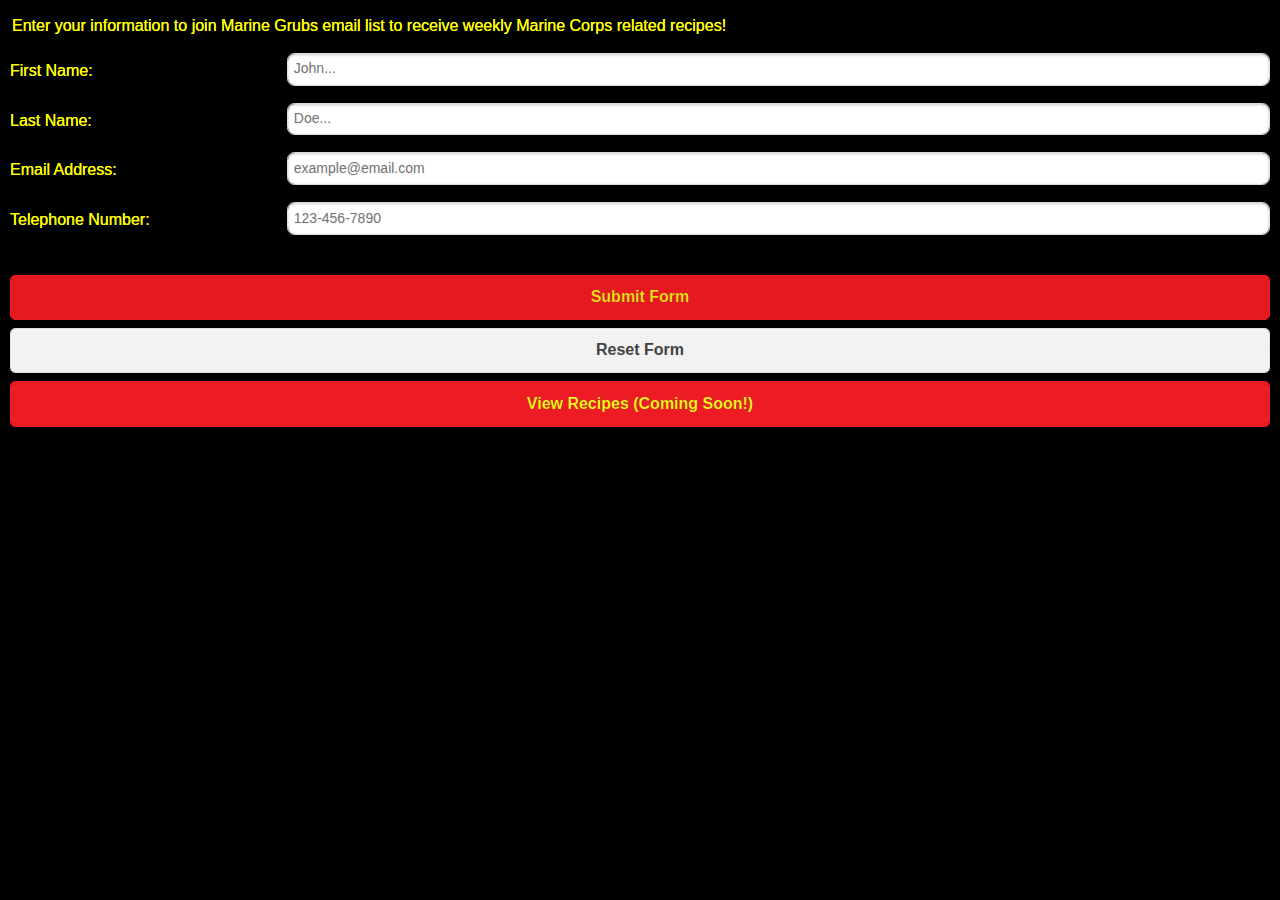
<file: Week4/MarineGrub/app/src/main/assets/index.html>
<!-- Kevin O'Toole -->
<!-- MDF3 Term 1407 -->
<!-- Week 4 Project -->
<!-- Project: Marine Grub -->
<!-- File: index.html -->
<!-- Purpose:  -->

<html>
<!-- Document Head inclues what charactores the site will use, short description, key words for search engines
information on how mobile devices will use the site, and page title-->
<head>
    <!--Character Set Meta -->
    <meta charset="utf-8" />

    <!-- Page Title -->
    <title>Marine Grub</title>

    <!-- Imported CSS Styles -->
    <link href="jquery.mobile-1.4.3.min.css" rel="stylesheet" type="text/css" />
    <link href="index.css" rel="stylesheet" type="text/css" />
    <link href="marinegrub.min.css" rel="stylesheet" type="text/css" />

    <!-- JS is normally at the end of the body, except for Modenizer which enables HTML elements and feature detects -->
    <script src="modernizr.custom.js"></script>
</head>
<body>
<!-- Collection Form -->
<div data-role="page" id="home">
    <div id="errors">
        <ul id="error"></ul>
    </div>
    <form role="form" id="collectionForm" method="get" action="">
        <fieldset id="collectionContent">
            <legend id="formLegend">Enter your information to join Marine Grubs email list to receive weekly Marine Corps related recipes!</legend>
            <!-- First name input field -->
            <div data-role="fieldcontain">
                <label for="fname" id="fnameLabel">First Name:</label>
                <input type="text" data-clear-btn="true" name="fname" id="fname" placeholder="John..." data-mini="true"/>
            </div>
            <!-- Last name input field -->
            <div data-role="fieldcontain">
                <label for="lname" id="lnameLabel" >Last Name:</label>
                <input type="text" data-clear-btn="true" name="lname" id="lname" placeholder="Doe..." data-mini="true"/>
            </div>
            <!-- Email address input field -->
            <div data-role="fieldcontain">
                <label for="email" id="emailLabel" >Email Address:</label>
                <input type="email" data-clear-btn="true" name="email" id="email" placeholder="example@email.com" data-mini="true" />
            </div>
            <!-- Telephone number input field -->
            <div data-role="fieldcontain">
                <label for="phone" id="phoneLabel" >Telephone Number:</label>
                <input type="tel" data-clear-btn="true" name="phone" id="phone" placeholder="123-456-7890" data-mini="true"/>
            </div>
        </fieldset>

        <!-- Submit Button -->
        <div data-role="fieldcontain">
            <input type="submit" value="Submit Form" id="submit" data-mini="true"/>
            <input type="reset" value="Reset Form" id="reset" data-theme="b" data-mini="true"/>
            <input type="button" value="View Recipes (Coming Soon!)" id="view" data-mini="true"/>
        </div>
    </form>
</div>
<!-- JS -->
<script src="jquery-1.11.1.min.js"></script>
<script src="jquery.mobile-1.4.3.min.js"></script>
<script src="jquery.validate.min.js"></script>
<script src="main.js" type="text/javascript"></script>
</body>

</html>
</file>
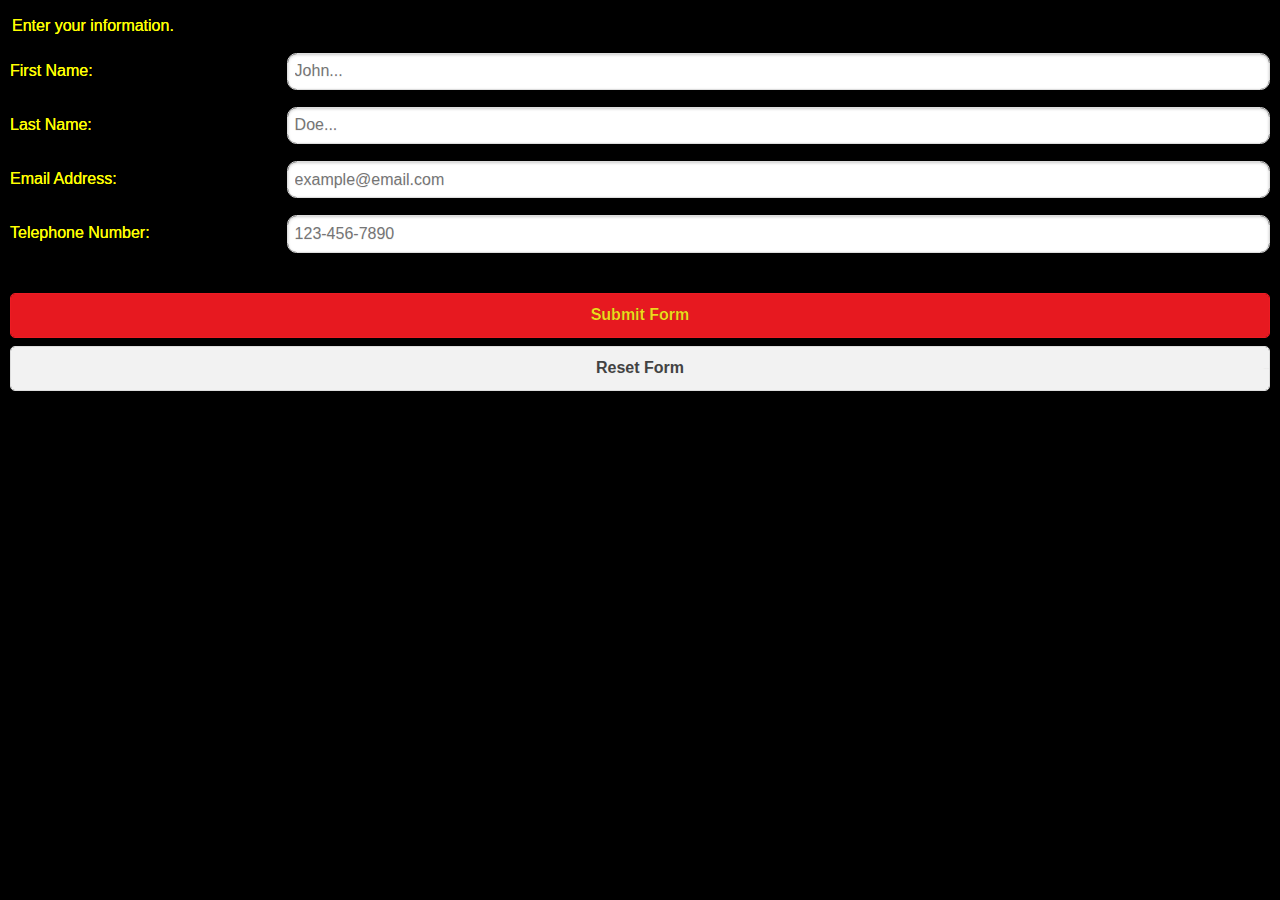
<file: Week4/MarineGrub/app/src/main/res/asset/index.html>
<!-- Kevin O'Toole -->
<!-- MDF3 Term 1407 -->
<!-- Week 4 Project -->
<!-- Project: Marine Grub -->
<!-- File: index.html -->
<!-- Purpose:  -->

<html>
<!-- Document Head inclues what charactores the site will use, short description, key words for search engines
information on how mobile devices will use the site, and page title-->
<head>
    <!--Character Set Meta -->
    <meta charset="utf-8" />

    <!-- Page Title -->
    <title>Marine Grub</title>

    <!-- Imported CSS Styles -->
    <link href="jquery.mobile-1.4.3.min.css" rel="stylesheet" type="text/css" />
    <link href="index.css" rel="stylesheet" type="text/css" />
    <link href="marinegrub.min.css" rel="stylesheet" type="text/css" />

    <!-- JS is normally at the end of the body, except for Modenizer which enables HTML elements and feature detects -->
    <script src="modernizr.custom.js"></script>
</head>
<body>
<!-- Collection Form -->
<div data-role="page" id="home">
    <div id="errors">
        <ul id="error"></ul>
    </div>
    <form role="form" id="collectionForm" method="get" action="">
        <fieldset id="collectionContent">
            <legend id="formLegend">Enter your information.</legend>
            <!-- First name input field -->
            <div data-role="fieldcontain">
                <label for="fname" id="fnameLabel">First Name:</label>
                <input type="text" data-clear-btn="true" name="fname" id="fname" placeholder="John..." />
            </div>
            <!-- Last name input field -->
            <div data-role="fieldcontain">
                <label for="lname" id="lnameLabel" >Last Name:</label>
                <input type="text" data-clear-btn="true" name="lname" id="lname" placeholder="Doe..." />
            </div>
            <!-- Email address input field -->
            <div data-role="fieldcontain">
                <label for="email" id="emailLabel" >Email Address:</label>
                <input type="email" data-clear-btn="true" name="email" id="email" placeholder="example@email.com" />
            </div>
            <!-- Telephone number input field -->
            <div data-role="fieldcontain">
                <label for="phone" id="phoneLabel" >Telephone Number:</label>
                <input type="tel" data-clear-btn="true" name="phone" id="phone" placeholder="123-456-7890" />
            </div>
        </fieldset>

        <!-- Submit Button -->
        <div data-role="fieldcontain">
            <input type="submit" value="Submit Form" id="submit"/>
            <input type="reset" value="Reset Form" id="reset" data-theme="b" />
        </div>
    </form>
</div>
<!-- JS -->
<script src="jquery-1.11.1.min.js"></script>
<script src="jquery.mobile-1.4.3.min.js"></script>
<script src="jquery.validate.min.js"></script>
<script src="main.js" type="text/javascript"></script>
</body>

</html>
</file>
<file: Week4/MarineGrub/app/src/main/assets/index.css>
/*
	Kevin O'Toole
	MDF3 Term 1407
	Week 4 Project
	Project: Marine Grub
	File: index.css
*/

#home{
	background-color: #000000;
}

#collectionForm{
	padding-left: 10px;
	padding-right: 10px;
}

#fnameLabel, #lnameLabel, #emailLabel, #phoneLabel, #formLegend {
	color: #FFFF00;
}

#submit {
	text-align: left;
	margin-right: 20px;
	color: #FFFF00;
	background: #BA0000;
}

#reset {
	text-align: right;
	color: #000000;
	background: #CCCCCC;
}

ul#error {
	text-shadow: none;
	color: #BA0000;
}

div#errors {
	color: #BA0000;
}
</file>
<file: Week4/MarineGrub/app/src/main/res/asset/index.css>
/*
	Kevin O'Toole
	MDF3 Term 1407
	Week 4 Project
	Project: Marine Grub
	File: index.css
*/

#home{
	background-color: #000000;
}

#collectionForm{
	padding-left: 10px;
	padding-right: 10px;
}

#fnameLabel, #lnameLabel, #emailLabel, #phoneLabel, #formLegend {
	color: #FFFF00;
}

#submit {
	text-align: left;
	margin-right: 20px;
	color: #FFFF00;
	background: #BA0000;
}

#reset {
	text-align: right;
	color: #000000;
	background: #CCCCCC;
}

ul#error {
	text-shadow: none;
}
</file>
<file: Week4/MarineGrub/app/src/main/assets/marinegrub.min.css>
/*!
* jQuery Mobile 1.4.3
* Git HEAD hash: b9c6473e3d90af26570e6f14e5a0307897ab385c <> Date: Tue Jul 1 2014 15:37:36 UTC
* http://jquerymobile.com
*
* Copyright 2010, 2014 jQuery Foundation, Inc. and othercontributors
* Released under the MIT license.
* http://jquery.org/license
*
*/


/* Globals */
/* Font
-----------------------------------------------------------------------------------------------------------*/
html {
	font-size: 100%;
}
body,
input,
select,
textarea,
button,
.ui-btn {
	font-size: 1em;
	line-height: 1.3;
	 font-family: sans-serif /*{global-font-family}*/;
}
legend,
.ui-input-text input,
.ui-input-search input {
	color: inherit;
	text-shadow: inherit;
}
/* Form labels (overrides font-weight bold in bars, and mini font-size) */
.ui-mobile label,
div.ui-controlgroup-label {
	font-weight: normal;
	font-size: 16px;
}
/* Separators
-----------------------------------------------------------------------------------------------------------*/
/* Field contain separator (< 28em) */
.ui-field-contain {
	border-bottom-color: #828282;
	border-bottom-color: rgba(0,0,0,.15);
	border-bottom-width: 1px;
	border-bottom-style: solid;
}
/* Table opt-in classes: strokes between each row, and alternating row stripes */
/* Classes table-stroke and table-stripe are deprecated in 1.4. */
.table-stroke thead th,
.table-stripe thead th,
.table-stripe tbody tr:last-child {
	border-bottom: 1px solid #d6d6d6; /* non-RGBA fallback */
	border-bottom: 1px solid rgba(0,0,0,.1);
}
.table-stroke tbody th,
.table-stroke tbody td {
	border-bottom: 1px solid #e6e6e6; /* non-RGBA fallback  */
	border-bottom: 1px solid rgba(0,0,0,.05);
}
.table-stripe.table-stroke tbody tr:last-child th,
.table-stripe.table-stroke tbody tr:last-child td {
	border-bottom: 0;
}
.table-stripe tbody tr:nth-child(odd) td,
.table-stripe tbody tr:nth-child(odd) th {
	background-color: #eeeeee; /* non-RGBA fallback  */
	background-color: rgba(0,0,0,.04);
}
/* Buttons
-----------------------------------------------------------------------------------------------------------*/
.ui-btn,
label.ui-btn {
	font-weight: bold;
	border-width: 1px;
	border-style: solid;
}
.ui-btn {
	text-decoration: none !important;
}
.ui-btn-active {
	cursor: pointer;
}
/* Corner rounding
-----------------------------------------------------------------------------------------------------------*/
/* Class ui-btn-corner-all deprecated in 1.4 */
.ui-corner-all {
	-webkit-border-radius: .6em /*{global-radii-blocks}*/;
	border-radius: .6em /*{global-radii-blocks}*/;
}
/* Buttons */
.ui-btn-corner-all,
.ui-btn.ui-corner-all,
/* Slider track */
.ui-slider-track.ui-corner-all,
/* Flipswitch */
.ui-flipswitch.ui-corner-all,
/* Count bubble */
.ui-li-count {
	-webkit-border-radius: .3125em /*{global-radii-buttons}*/;
	border-radius: .3125em /*{global-radii-buttons}*/;
}
/* Icon-only buttons */
.ui-btn-icon-notext.ui-btn-corner-all,
.ui-btn-icon-notext.ui-corner-all {
	-webkit-border-radius: 1em;
	border-radius: 1em;
}
/* Radius clip workaround for cleaning up corner trapping */
.ui-btn-corner-all,
.ui-corner-all {
	-webkit-background-clip: padding;
	background-clip: padding-box;
}
/* Popup arrow */
.ui-popup.ui-corner-all > .ui-popup-arrow-guide {
	left: .6em /*{global-radii-blocks}*/;
	right: .6em /*{global-radii-blocks}*/;
	top: .6em /*{global-radii-blocks}*/;
	bottom: .6em /*{global-radii-blocks}*/;
}
/* Shadow
-----------------------------------------------------------------------------------------------------------*/
.ui-shadow {
	-webkit-box-shadow: 0 1px 3px /*{global-box-shadow-size}*/ rgba(0,0,0,.2) /*{global-box-shadow-color}*/;
	-moz-box-shadow: 0 1px 3px /*{global-box-shadow-size}*/ rgba(0,0,0,.2) /*{global-box-shadow-color}*/;
	box-shadow: 0 1px 3px /*{global-box-shadow-size}*/ rgba(0,0,0,.2) /*{global-box-shadow-color}*/;
}
.ui-shadow-inset {
	-webkit-box-shadow: inset 0 1px 3px /*{global-box-shadow-size}*/ rgba(0,0,0,.2) /*{global-box-shadow-color}*/;
	-moz-box-shadow: inset 0 1px 3px /*{global-box-shadow-size}*/ rgba(0,0,0,.2) /*{global-box-shadow-color}*/;
	box-shadow: inset 0 1px 3px /*{global-box-shadow-size}*/ rgba(0,0,0,.2) /*{global-box-shadow-color}*/;
}
.ui-overlay-shadow {
	-webkit-box-shadow: 0 0 12px 		rgba(0,0,0,.6);
	-moz-box-shadow: 0 0 12px 			rgba(0,0,0,.6);
	box-shadow: 0 0 12px 				rgba(0,0,0,.6);
}
/* Icons
-----------------------------------------------------------------------------------------------------------*/
.ui-btn-icon-left:after,
.ui-btn-icon-right:after,
.ui-btn-icon-top:after,
.ui-btn-icon-bottom:after,
.ui-btn-icon-notext:after {
	background-color: #666666 /*{global-icon-color}*/;
	background-color: rgba(0,0,0,.15) /*{global-icon-disc}*/;
	background-position: center center;
	background-repeat: no-repeat;
	-webkit-border-radius: 1em;
	border-radius: 1em;
}
/* Alt icons */
.ui-alt-icon.ui-btn:after,
.ui-alt-icon .ui-btn:after,
html .ui-alt-icon.ui-checkbox-off:after,
html .ui-alt-icon.ui-radio-off:after,
html .ui-alt-icon .ui-checkbox-off:after,
html .ui-alt-icon .ui-radio-off:after {
	background-color: #666666 /*{global-icon-color}*/;
	background-color: rgba(0,0,0,.15) /*{global-icon-disc}*/;
}
/* No disc */
.ui-nodisc-icon.ui-btn:after,
.ui-nodisc-icon .ui-btn:after {
	background-color: transparent;
}
/* Icon shadow */
.ui-shadow-icon.ui-btn:after,
.ui-shadow-icon .ui-btn:after {
	-webkit-box-shadow: 0 1px 0 rgba(255,255,255,.3) /*{global-icon-shadow}*/;
	-moz-box-shadow: 0 1px 0 rgba(255,255,255,.3) /*{global-icon-shadow}*/;
	box-shadow: 0 1px 0 rgba(255,255,255,.3) /*{global-icon-shadow}*/;
}
/* Checkbox and radio */
.ui-btn.ui-checkbox-off:after,
.ui-btn.ui-checkbox-on:after,
.ui-btn.ui-radio-off:after,
.ui-btn.ui-radio-on:after {
	display: block;
	width: 18px;
	height: 18px;
	margin: -9px 2px 0 2px;
}
.ui-checkbox-off:after,
.ui-btn.ui-radio-off:after {
	filter: Alpha(Opacity=30);
	opacity: .3;
}
.ui-btn.ui-checkbox-off:after,
.ui-btn.ui-checkbox-on:after {
	-webkit-border-radius: .1875em;
	border-radius: .1875em;
}
.ui-btn.ui-checkbox-off:after {
	background-color: #666;
	background-color: rgba(0,0,0,.3);
}
.ui-radio .ui-btn.ui-radio-on:after {
	background-image: none;
	background-color: #fff;
	width: 8px;
	height: 8px;
	border-width: 5px;
	border-style: solid; 
}
.ui-alt-icon.ui-btn.ui-radio-on:after,
.ui-alt-icon .ui-btn.ui-radio-on:after {
	background-color: #000;
}
/* Loader */
.ui-icon-loading {
	background: url("images/ajax-loader.gif");
	background-size: 2.875em 2.875em;
}.ui-bar-a,.ui-page-theme-a .ui-bar-inherit,html .ui-bar-a .ui-bar-inherit,html .ui-body-a .ui-bar-inherit,html body .ui-group-theme-a .ui-bar-inherit{background-color:#ed1c24 ;border-color:#dddddd ;color:#fcee21 ;text-shadow:       ;font-weight:bold;}.ui-bar-a{border-width:1px;border-style:solid;}.ui-overlay-a,.ui-page-theme-a,.ui-page-theme-a .ui-panel-wrapper{background-color:#000000 ;border-color:#bbbbbb ;color:#fcee21 ;text-shadow:0  0  0   ;}.ui-body-a,.ui-page-theme-a .ui-body-inherit,html .ui-bar-a .ui-body-inherit,html .ui-body-a .ui-body-inherit,html body .ui-group-theme-a .ui-body-inherit,html .ui-panel-page-container-a{background-color:#ffffff ;border-color:#dddddd ;color:#333333 ;text-shadow:0  1px  0  #f3f3f3 ;}.ui-body-a{border-width:1px;border-style:solid;}.ui-page-theme-a a,html .ui-bar-a a,html .ui-body-a a,html body .ui-group-theme-a a{color:#3388cc ;font-weight:bold;}.ui-page-theme-a a:visited,html .ui-bar-a a:visited,html .ui-body-a a:visited,html body .ui-group-theme-a a:visited{   color:#3388cc ;}.ui-page-theme-a a:hover,html .ui-bar-a a:hover,html .ui-body-a a:hover,html body .ui-group-theme-a a:hover{color:#005599 ;}.ui-page-theme-a a:active,html .ui-bar-a a:active,html .ui-body-a a:active,html body .ui-group-theme-a a:active{color:#005599 ;}.ui-page-theme-a .ui-btn,html .ui-bar-a .ui-btn,html .ui-body-a .ui-btn,html body .ui-group-theme-a .ui-btn,html head + body .ui-btn.ui-btn-a,.ui-page-theme-a .ui-btn:visited,html .ui-bar-a .ui-btn:visited,html .ui-body-a .ui-btn:visited,html body .ui-group-theme-a .ui-btn:visited,html head + body .ui-btn.ui-btn-a:visited{background-color:#ed1c24 ;border-color:#ed1c24 ;color:#fcee21 ;text-shadow:0  0  0  #000000 ;}.ui-page-theme-a .ui-btn:hover,html .ui-bar-a .ui-btn:hover,html .ui-body-a .ui-btn:hover,html body .ui-group-theme-a .ui-btn:hover,html head + body .ui-btn.ui-btn-a:hover{background-color:#c1272d ;border-color:#c1272d ;color:#ffcc33 ;text-shadow:0  0  0  #000000 ;}.ui-page-theme-a .ui-btn:active,html .ui-bar-a .ui-btn:active,html .ui-body-a .ui-btn:active,html body .ui-group-theme-a .ui-btn:active,html head + body .ui-btn.ui-btn-a:active{background-color:#c1272d ;border-color:#c1272d ;color:#ffcc33 ;text-shadow:0  0  0  #000000 ;}.ui-page-theme-a .ui-btn.ui-btn-active,html .ui-bar-a .ui-btn.ui-btn-active,html .ui-body-a .ui-btn.ui-btn-active,html body .ui-group-theme-a .ui-btn.ui-btn-active,html head + body .ui-btn.ui-btn-a.ui-btn-active,.ui-page-theme-a .ui-checkbox-on:after,html .ui-bar-a .ui-checkbox-on:after,html .ui-body-a .ui-checkbox-on:after,html body .ui-group-theme-a .ui-checkbox-on:after,.ui-btn.ui-checkbox-on.ui-btn-a:after,.ui-page-theme-a .ui-flipswitch-active,html .ui-bar-a .ui-flipswitch-active,html .ui-body-a .ui-flipswitch-active,html body .ui-group-theme-a .ui-flipswitch-active,html body .ui-flipswitch.ui-bar-a.ui-flipswitch-active,.ui-page-theme-a .ui-slider-track .ui-btn-active,html .ui-bar-a .ui-slider-track .ui-btn-active,html .ui-body-a .ui-slider-track .ui-btn-active,html body .ui-group-theme-a .ui-slider-track .ui-btn-active,html body div.ui-slider-track.ui-body-a .ui-btn-active{background-color:#ffcc33 ;border-color:#ffcc33 ;color:#ed1c24 ;text-shadow:0  0  0  #000 ;}.ui-page-theme-a .ui-radio-on:after,html .ui-bar-a .ui-radio-on:after,html .ui-body-a .ui-radio-on:after,html body .ui-group-theme-a .ui-radio-on:after,.ui-btn.ui-radio-on.ui-btn-a:after{border-color:#ffcc33 ;}.ui-page-theme-a .ui-btn:focus,html .ui-bar-a .ui-btn:focus,html .ui-body-a .ui-btn:focus,html body .ui-group-theme-a .ui-btn:focus,html head + body .ui-btn.ui-btn-a:focus,.ui-page-theme-a .ui-focus,html .ui-bar-a .ui-focus,html .ui-body-a .ui-focus,html body .ui-group-theme-a .ui-focus,html head + body .ui-btn-a.ui-focus,html head + body .ui-body-a.ui-focus{-webkit-box-shadow:0 0 12px #ffcc33 ;-moz-box-shadow:0 0 12px #ffcc33 ;box-shadow:0 0 12px #ffcc33 ;}.ui-bar-b,.ui-page-theme-b .ui-bar-inherit,html .ui-bar-b .ui-bar-inherit,html .ui-body-b .ui-bar-inherit,html body .ui-group-theme-b .ui-bar-inherit{background-color:#e9e9e9 ;border-color:#dddddd ;color:#333333 ;text-shadow:0  1px  0  #eeeeee ;font-weight:bold;}.ui-bar-b{border-width:1px;border-style:solid;}.ui-overlay-b,.ui-page-theme-b,.ui-page-theme-b .ui-panel-wrapper{background-color:#f9f9f9 ;border-color:#bbbbbb ;color:#333333 ;text-shadow:0  1px  0  #f3f3f3 ;}.ui-body-b,.ui-page-theme-b .ui-body-inherit,html .ui-bar-b .ui-body-inherit,html .ui-body-b .ui-body-inherit,html body .ui-group-theme-b .ui-body-inherit,html .ui-panel-page-container-b{background-color:#ffffff ;border-color:#dddddd ;color:#333333 ;text-shadow:0  1px  0  #f3f3f3 ;}.ui-body-b{border-width:1px;border-style:solid;}.ui-page-theme-b a,html .ui-bar-b a,html .ui-body-b a,html body .ui-group-theme-b a{color:#3388cc ;font-weight:bold;}.ui-page-theme-b a:visited,html .ui-bar-b a:visited,html .ui-body-b a:visited,html body .ui-group-theme-b a:visited{   color:#3388cc ;}.ui-page-theme-b a:hover,html .ui-bar-b a:hover,html .ui-body-b a:hover,html body .ui-group-theme-b a:hover{color:#005599 ;}.ui-page-theme-b a:active,html .ui-bar-b a:active,html .ui-body-b a:active,html body .ui-group-theme-b a:active{color:#005599 ;}.ui-page-theme-b .ui-btn,html .ui-bar-b .ui-btn,html .ui-body-b .ui-btn,html body .ui-group-theme-b .ui-btn,html head + body .ui-btn.ui-btn-b,.ui-page-theme-b .ui-btn:visited,html .ui-bar-b .ui-btn:visited,html .ui-body-b .ui-btn:visited,html body .ui-group-theme-b .ui-btn:visited,html head + body .ui-btn.ui-btn-b:visited{background-color:#f6f6f6 ;border-color:#dddddd ;color:#333333 ;text-shadow:0  1px  0  #f3f3f3 ;}.ui-page-theme-b .ui-btn:hover,html .ui-bar-b .ui-btn:hover,html .ui-body-b .ui-btn:hover,html body .ui-group-theme-b .ui-btn:hover,html head + body .ui-btn.ui-btn-b:hover{background-color:#ededed ;border-color:#dddddd ;color:#333333 ;text-shadow:0  1px  0  #f3f3f3 ;}.ui-page-theme-b .ui-btn:active,html .ui-bar-b .ui-btn:active,html .ui-body-b .ui-btn:active,html body .ui-group-theme-b .ui-btn:active,html head + body .ui-btn.ui-btn-b:active{background-color:#e8e8e8 ;border-color:#dddddd ;color:#333333 ;text-shadow:0  1px  0  #f3f3f3 ;}.ui-page-theme-b .ui-btn.ui-btn-active,html .ui-bar-b .ui-btn.ui-btn-active,html .ui-body-b .ui-btn.ui-btn-active,html body .ui-group-theme-b .ui-btn.ui-btn-active,html head + body .ui-btn.ui-btn-b.ui-btn-active,.ui-page-theme-b .ui-checkbox-on:after,html .ui-bar-b .ui-checkbox-on:after,html .ui-body-b .ui-checkbox-on:after,html body .ui-group-theme-b .ui-checkbox-on:after,.ui-btn.ui-checkbox-on.ui-btn-b:after,.ui-page-theme-b .ui-flipswitch-active,html .ui-bar-b .ui-flipswitch-active,html .ui-body-b .ui-flipswitch-active,html body .ui-group-theme-b .ui-flipswitch-active,html body .ui-flipswitch.ui-bar-b.ui-flipswitch-active,.ui-page-theme-b .ui-slider-track .ui-btn-active,html .ui-bar-b .ui-slider-track .ui-btn-active,html .ui-body-b .ui-slider-track .ui-btn-active,html body .ui-group-theme-b .ui-slider-track .ui-btn-active,html body div.ui-slider-track.ui-body-b .ui-btn-active{background-color:#3388cc ;border-color:#3388cc ;color:#ffffff ;text-shadow:0  1px  0  #005599 ;}.ui-page-theme-b .ui-radio-on:after,html .ui-bar-b .ui-radio-on:after,html .ui-body-b .ui-radio-on:after,html body .ui-group-theme-b .ui-radio-on:after,.ui-btn.ui-radio-on.ui-btn-b:after{border-color:#3388cc ;}.ui-page-theme-b .ui-btn:focus,html .ui-bar-b .ui-btn:focus,html .ui-body-b .ui-btn:focus,html body .ui-group-theme-b .ui-btn:focus,html head + body .ui-btn.ui-btn-b:focus,.ui-page-theme-b .ui-focus,html .ui-bar-b .ui-focus,html .ui-body-b .ui-focus,html body .ui-group-theme-b .ui-focus,html head + body .ui-btn-b.ui-focus,html head + body .ui-body-b.ui-focus{-webkit-box-shadow:0 0 12px #3388cc ;-moz-box-shadow:0 0 12px #3388cc ;box-shadow:0 0 12px #3388cc ;}.ui-bar-c,.ui-page-theme-c .ui-bar-inherit,html .ui-bar-c .ui-bar-inherit,html .ui-body-c .ui-bar-inherit,html body .ui-group-theme-c .ui-bar-inherit{background-color:#e9e9e9 ;border-color:#dddddd ;color:#333333 ;text-shadow:0  1px  0  #eeeeee ;font-weight:bold;}.ui-bar-c{border-width:1px;border-style:solid;}.ui-overlay-c,.ui-page-theme-c,.ui-page-theme-c .ui-panel-wrapper{background-color:#f9f9f9 ;border-color:#bbbbbb ;color:#333333 ;text-shadow:0  1px  0  #f3f3f3 ;}.ui-body-c,.ui-page-theme-c .ui-body-inherit,html .ui-bar-c .ui-body-inherit,html .ui-body-c .ui-body-inherit,html body .ui-group-theme-c .ui-body-inherit,html .ui-panel-page-container-c{background-color:#ffffff ;border-color:#dddddd ;color:#333333 ;text-shadow:0  1px  0  #f3f3f3 ;}.ui-body-c{border-width:1px;border-style:solid;}.ui-page-theme-c a,html .ui-bar-c a,html .ui-body-c a,html body .ui-group-theme-c a{color:#3388cc ;font-weight:bold;}.ui-page-theme-c a:visited,html .ui-bar-c a:visited,html .ui-body-c a:visited,html body .ui-group-theme-c a:visited{   color:#3388cc ;}.ui-page-theme-c a:hover,html .ui-bar-c a:hover,html .ui-body-c a:hover,html body .ui-group-theme-c a:hover{color:#005599 ;}.ui-page-theme-c a:active,html .ui-bar-c a:active,html .ui-body-c a:active,html body .ui-group-theme-c a:active{color:#005599 ;}.ui-page-theme-c .ui-btn,html .ui-bar-c .ui-btn,html .ui-body-c .ui-btn,html body .ui-group-theme-c .ui-btn,html head + body .ui-btn.ui-btn-c,.ui-page-theme-c .ui-btn:visited,html .ui-bar-c .ui-btn:visited,html .ui-body-c .ui-btn:visited,html body .ui-group-theme-c .ui-btn:visited,html head + body .ui-btn.ui-btn-c:visited{background-color:#f6f6f6 ;border-color:#dddddd ;color:#333333 ;text-shadow:0  1px  0  #f3f3f3 ;}.ui-page-theme-c .ui-btn:hover,html .ui-bar-c .ui-btn:hover,html .ui-body-c .ui-btn:hover,html body .ui-group-theme-c .ui-btn:hover,html head + body .ui-btn.ui-btn-c:hover{background-color:#ededed ;border-color:#dddddd ;color:#333333 ;text-shadow:0  1px  0  #f3f3f3 ;}.ui-page-theme-c .ui-btn:active,html .ui-bar-c .ui-btn:active,html .ui-body-c .ui-btn:active,html body .ui-group-theme-c .ui-btn:active,html head + body .ui-btn.ui-btn-c:active{background-color:#e8e8e8 ;border-color:#dddddd ;color:#333333 ;text-shadow:0  1px  0  #f3f3f3 ;}.ui-page-theme-c .ui-btn.ui-btn-active,html .ui-bar-c .ui-btn.ui-btn-active,html .ui-body-c .ui-btn.ui-btn-active,html body .ui-group-theme-c .ui-btn.ui-btn-active,html head + body .ui-btn.ui-btn-c.ui-btn-active,.ui-page-theme-c .ui-checkbox-on:after,html .ui-bar-c .ui-checkbox-on:after,html .ui-body-c .ui-checkbox-on:after,html body .ui-group-theme-c .ui-checkbox-on:after,.ui-btn.ui-checkbox-on.ui-btn-c:after,.ui-page-theme-c .ui-flipswitch-active,html .ui-bar-c .ui-flipswitch-active,html .ui-body-c .ui-flipswitch-active,html body .ui-group-theme-c .ui-flipswitch-active,html body .ui-flipswitch.ui-bar-c.ui-flipswitch-active,.ui-page-theme-c .ui-slider-track .ui-btn-active,html .ui-bar-c .ui-slider-track .ui-btn-active,html .ui-body-c .ui-slider-track .ui-btn-active,html body .ui-group-theme-c .ui-slider-track .ui-btn-active,html body div.ui-slider-track.ui-body-c .ui-btn-active{background-color:#3388cc ;border-color:#3388cc ;color:#ffffff ;text-shadow:0  1px  0  #005599 ;}.ui-page-theme-c .ui-radio-on:after,html .ui-bar-c .ui-radio-on:after,html .ui-body-c .ui-radio-on:after,html body .ui-group-theme-c .ui-radio-on:after,.ui-btn.ui-radio-on.ui-btn-c:after{border-color:#3388cc ;}.ui-page-theme-c .ui-btn:focus,html .ui-bar-c .ui-btn:focus,html .ui-body-c .ui-btn:focus,html body .ui-group-theme-c .ui-btn:focus,html head + body .ui-btn.ui-btn-c:focus,.ui-page-theme-c .ui-focus,html .ui-bar-c .ui-focus,html .ui-body-c .ui-focus,html body .ui-group-theme-c .ui-focus,html head + body .ui-btn-c.ui-focus,html head + body .ui-body-c.ui-focus{-webkit-box-shadow:0 0 12px #3388cc ;-moz-box-shadow:0 0 12px #3388cc ;box-shadow:0 0 12px #3388cc ;}.ui-disabled,.ui-state-disabled,button[disabled],.ui-select .ui-btn.ui-state-disabled{filter:Alpha(Opacity=30);opacity:.3;cursor:default !important;pointer-events:none;}.ui-btn:focus,.ui-btn.ui-focus{outline:0;}.ui-noboxshadow .ui-shadow,.ui-noboxshadow .ui-shadow-inset,.ui-noboxshadow .ui-overlay-shadow,.ui-noboxshadow .ui-shadow-icon.ui-btn:after,.ui-noboxshadow .ui-shadow-icon .ui-btn:after,.ui-noboxshadow .ui-focus,.ui-noboxshadow .ui-btn:focus,.ui-noboxshadow  input:focus,.ui-noboxshadow .ui-panel{-webkit-box-shadow:none !important;-moz-box-shadow:none !important;box-shadow:none !important;}.ui-noboxshadow .ui-btn:focus,.ui-noboxshadow .ui-focus{outline-width:1px;outline-style:auto;}
</file>
<file: Week4/MarineGrub/app/src/main/res/asset/marinegrub.min.css>
/*!
* jQuery Mobile 1.4.3
* Git HEAD hash: b9c6473e3d90af26570e6f14e5a0307897ab385c <> Date: Tue Jul 1 2014 15:37:36 UTC
* http://jquerymobile.com
*
* Copyright 2010, 2014 jQuery Foundation, Inc. and othercontributors
* Released under the MIT license.
* http://jquery.org/license
*
*/


/* Globals */
/* Font
-----------------------------------------------------------------------------------------------------------*/
html {
	font-size: 100%;
}
body,
input,
select,
textarea,
button,
.ui-btn {
	font-size: 1em;
	line-height: 1.3;
	 font-family: sans-serif /*{global-font-family}*/;
}
legend,
.ui-input-text input,
.ui-input-search input {
	color: inherit;
	text-shadow: inherit;
}
/* Form labels (overrides font-weight bold in bars, and mini font-size) */
.ui-mobile label,
div.ui-controlgroup-label {
	font-weight: normal;
	font-size: 16px;
}
/* Separators
-----------------------------------------------------------------------------------------------------------*/
/* Field contain separator (< 28em) */
.ui-field-contain {
	border-bottom-color: #828282;
	border-bottom-color: rgba(0,0,0,.15);
	border-bottom-width: 1px;
	border-bottom-style: solid;
}
/* Table opt-in classes: strokes between each row, and alternating row stripes */
/* Classes table-stroke and table-stripe are deprecated in 1.4. */
.table-stroke thead th,
.table-stripe thead th,
.table-stripe tbody tr:last-child {
	border-bottom: 1px solid #d6d6d6; /* non-RGBA fallback */
	border-bottom: 1px solid rgba(0,0,0,.1);
}
.table-stroke tbody th,
.table-stroke tbody td {
	border-bottom: 1px solid #e6e6e6; /* non-RGBA fallback  */
	border-bottom: 1px solid rgba(0,0,0,.05);
}
.table-stripe.table-stroke tbody tr:last-child th,
.table-stripe.table-stroke tbody tr:last-child td {
	border-bottom: 0;
}
.table-stripe tbody tr:nth-child(odd) td,
.table-stripe tbody tr:nth-child(odd) th {
	background-color: #eeeeee; /* non-RGBA fallback  */
	background-color: rgba(0,0,0,.04);
}
/* Buttons
-----------------------------------------------------------------------------------------------------------*/
.ui-btn,
label.ui-btn {
	font-weight: bold;
	border-width: 1px;
	border-style: solid;
}
.ui-btn {
	text-decoration: none !important;
}
.ui-btn-active {
	cursor: pointer;
}
/* Corner rounding
-----------------------------------------------------------------------------------------------------------*/
/* Class ui-btn-corner-all deprecated in 1.4 */
.ui-corner-all {
	-webkit-border-radius: .6em /*{global-radii-blocks}*/;
	border-radius: .6em /*{global-radii-blocks}*/;
}
/* Buttons */
.ui-btn-corner-all,
.ui-btn.ui-corner-all,
/* Slider track */
.ui-slider-track.ui-corner-all,
/* Flipswitch */
.ui-flipswitch.ui-corner-all,
/* Count bubble */
.ui-li-count {
	-webkit-border-radius: .3125em /*{global-radii-buttons}*/;
	border-radius: .3125em /*{global-radii-buttons}*/;
}
/* Icon-only buttons */
.ui-btn-icon-notext.ui-btn-corner-all,
.ui-btn-icon-notext.ui-corner-all {
	-webkit-border-radius: 1em;
	border-radius: 1em;
}
/* Radius clip workaround for cleaning up corner trapping */
.ui-btn-corner-all,
.ui-corner-all {
	-webkit-background-clip: padding;
	background-clip: padding-box;
}
/* Popup arrow */
.ui-popup.ui-corner-all > .ui-popup-arrow-guide {
	left: .6em /*{global-radii-blocks}*/;
	right: .6em /*{global-radii-blocks}*/;
	top: .6em /*{global-radii-blocks}*/;
	bottom: .6em /*{global-radii-blocks}*/;
}
/* Shadow
-----------------------------------------------------------------------------------------------------------*/
.ui-shadow {
	-webkit-box-shadow: 0 1px 3px /*{global-box-shadow-size}*/ rgba(0,0,0,.2) /*{global-box-shadow-color}*/;
	-moz-box-shadow: 0 1px 3px /*{global-box-shadow-size}*/ rgba(0,0,0,.2) /*{global-box-shadow-color}*/;
	box-shadow: 0 1px 3px /*{global-box-shadow-size}*/ rgba(0,0,0,.2) /*{global-box-shadow-color}*/;
}
.ui-shadow-inset {
	-webkit-box-shadow: inset 0 1px 3px /*{global-box-shadow-size}*/ rgba(0,0,0,.2) /*{global-box-shadow-color}*/;
	-moz-box-shadow: inset 0 1px 3px /*{global-box-shadow-size}*/ rgba(0,0,0,.2) /*{global-box-shadow-color}*/;
	box-shadow: inset 0 1px 3px /*{global-box-shadow-size}*/ rgba(0,0,0,.2) /*{global-box-shadow-color}*/;
}
.ui-overlay-shadow {
	-webkit-box-shadow: 0 0 12px 		rgba(0,0,0,.6);
	-moz-box-shadow: 0 0 12px 			rgba(0,0,0,.6);
	box-shadow: 0 0 12px 				rgba(0,0,0,.6);
}
/* Icons
-----------------------------------------------------------------------------------------------------------*/
.ui-btn-icon-left:after,
.ui-btn-icon-right:after,
.ui-btn-icon-top:after,
.ui-btn-icon-bottom:after,
.ui-btn-icon-notext:after {
	background-color: #666666 /*{global-icon-color}*/;
	background-color: rgba(0,0,0,.15) /*{global-icon-disc}*/;
	background-position: center center;
	background-repeat: no-repeat;
	-webkit-border-radius: 1em;
	border-radius: 1em;
}
/* Alt icons */
.ui-alt-icon.ui-btn:after,
.ui-alt-icon .ui-btn:after,
html .ui-alt-icon.ui-checkbox-off:after,
html .ui-alt-icon.ui-radio-off:after,
html .ui-alt-icon .ui-checkbox-off:after,
html .ui-alt-icon .ui-radio-off:after {
	background-color: #666666 /*{global-icon-color}*/;
	background-color: rgba(0,0,0,.15) /*{global-icon-disc}*/;
}
/* No disc */
.ui-nodisc-icon.ui-btn:after,
.ui-nodisc-icon .ui-btn:after {
	background-color: transparent;
}
/* Icon shadow */
.ui-shadow-icon.ui-btn:after,
.ui-shadow-icon .ui-btn:after {
	-webkit-box-shadow: 0 1px 0 rgba(255,255,255,.3) /*{global-icon-shadow}*/;
	-moz-box-shadow: 0 1px 0 rgba(255,255,255,.3) /*{global-icon-shadow}*/;
	box-shadow: 0 1px 0 rgba(255,255,255,.3) /*{global-icon-shadow}*/;
}
/* Checkbox and radio */
.ui-btn.ui-checkbox-off:after,
.ui-btn.ui-checkbox-on:after,
.ui-btn.ui-radio-off:after,
.ui-btn.ui-radio-on:after {
	display: block;
	width: 18px;
	height: 18px;
	margin: -9px 2px 0 2px;
}
.ui-checkbox-off:after,
.ui-btn.ui-radio-off:after {
	filter: Alpha(Opacity=30);
	opacity: .3;
}
.ui-btn.ui-checkbox-off:after,
.ui-btn.ui-checkbox-on:after {
	-webkit-border-radius: .1875em;
	border-radius: .1875em;
}
.ui-btn.ui-checkbox-off:after {
	background-color: #666;
	background-color: rgba(0,0,0,.3);
}
.ui-radio .ui-btn.ui-radio-on:after {
	background-image: none;
	background-color: #fff;
	width: 8px;
	height: 8px;
	border-width: 5px;
	border-style: solid; 
}
.ui-alt-icon.ui-btn.ui-radio-on:after,
.ui-alt-icon .ui-btn.ui-radio-on:after {
	background-color: #000;
}
/* Loader */
.ui-icon-loading {
	background: url("images/ajax-loader.gif");
	background-size: 2.875em 2.875em;
}.ui-bar-a,.ui-page-theme-a .ui-bar-inherit,html .ui-bar-a .ui-bar-inherit,html .ui-body-a .ui-bar-inherit,html body .ui-group-theme-a .ui-bar-inherit{background-color:#ed1c24 ;border-color:#dddddd ;color:#fcee21 ;text-shadow:       ;font-weight:bold;}.ui-bar-a{border-width:1px;border-style:solid;}.ui-overlay-a,.ui-page-theme-a,.ui-page-theme-a .ui-panel-wrapper{background-color:#000000 ;border-color:#bbbbbb ;color:#fcee21 ;text-shadow:0  0  0   ;}.ui-body-a,.ui-page-theme-a .ui-body-inherit,html .ui-bar-a .ui-body-inherit,html .ui-body-a .ui-body-inherit,html body .ui-group-theme-a .ui-body-inherit,html .ui-panel-page-container-a{background-color:#ffffff ;border-color:#dddddd ;color:#333333 ;text-shadow:0  1px  0  #f3f3f3 ;}.ui-body-a{border-width:1px;border-style:solid;}.ui-page-theme-a a,html .ui-bar-a a,html .ui-body-a a,html body .ui-group-theme-a a{color:#3388cc ;font-weight:bold;}.ui-page-theme-a a:visited,html .ui-bar-a a:visited,html .ui-body-a a:visited,html body .ui-group-theme-a a:visited{   color:#3388cc ;}.ui-page-theme-a a:hover,html .ui-bar-a a:hover,html .ui-body-a a:hover,html body .ui-group-theme-a a:hover{color:#005599 ;}.ui-page-theme-a a:active,html .ui-bar-a a:active,html .ui-body-a a:active,html body .ui-group-theme-a a:active{color:#005599 ;}.ui-page-theme-a .ui-btn,html .ui-bar-a .ui-btn,html .ui-body-a .ui-btn,html body .ui-group-theme-a .ui-btn,html head + body .ui-btn.ui-btn-a,.ui-page-theme-a .ui-btn:visited,html .ui-bar-a .ui-btn:visited,html .ui-body-a .ui-btn:visited,html body .ui-group-theme-a .ui-btn:visited,html head + body .ui-btn.ui-btn-a:visited{background-color:#ed1c24 ;border-color:#ed1c24 ;color:#fcee21 ;text-shadow:0  0  0  #000000 ;}.ui-page-theme-a .ui-btn:hover,html .ui-bar-a .ui-btn:hover,html .ui-body-a .ui-btn:hover,html body .ui-group-theme-a .ui-btn:hover,html head + body .ui-btn.ui-btn-a:hover{background-color:#c1272d ;border-color:#c1272d ;color:#ffcc33 ;text-shadow:0  0  0  #000000 ;}.ui-page-theme-a .ui-btn:active,html .ui-bar-a .ui-btn:active,html .ui-body-a .ui-btn:active,html body .ui-group-theme-a .ui-btn:active,html head + body .ui-btn.ui-btn-a:active{background-color:#c1272d ;border-color:#c1272d ;color:#ffcc33 ;text-shadow:0  0  0  #000000 ;}.ui-page-theme-a .ui-btn.ui-btn-active,html .ui-bar-a .ui-btn.ui-btn-active,html .ui-body-a .ui-btn.ui-btn-active,html body .ui-group-theme-a .ui-btn.ui-btn-active,html head + body .ui-btn.ui-btn-a.ui-btn-active,.ui-page-theme-a .ui-checkbox-on:after,html .ui-bar-a .ui-checkbox-on:after,html .ui-body-a .ui-checkbox-on:after,html body .ui-group-theme-a .ui-checkbox-on:after,.ui-btn.ui-checkbox-on.ui-btn-a:after,.ui-page-theme-a .ui-flipswitch-active,html .ui-bar-a .ui-flipswitch-active,html .ui-body-a .ui-flipswitch-active,html body .ui-group-theme-a .ui-flipswitch-active,html body .ui-flipswitch.ui-bar-a.ui-flipswitch-active,.ui-page-theme-a .ui-slider-track .ui-btn-active,html .ui-bar-a .ui-slider-track .ui-btn-active,html .ui-body-a .ui-slider-track .ui-btn-active,html body .ui-group-theme-a .ui-slider-track .ui-btn-active,html body div.ui-slider-track.ui-body-a .ui-btn-active{background-color:#ffcc33 ;border-color:#ffcc33 ;color:#ed1c24 ;text-shadow:0  0  0  #000 ;}.ui-page-theme-a .ui-radio-on:after,html .ui-bar-a .ui-radio-on:after,html .ui-body-a .ui-radio-on:after,html body .ui-group-theme-a .ui-radio-on:after,.ui-btn.ui-radio-on.ui-btn-a:after{border-color:#ffcc33 ;}.ui-page-theme-a .ui-btn:focus,html .ui-bar-a .ui-btn:focus,html .ui-body-a .ui-btn:focus,html body .ui-group-theme-a .ui-btn:focus,html head + body .ui-btn.ui-btn-a:focus,.ui-page-theme-a .ui-focus,html .ui-bar-a .ui-focus,html .ui-body-a .ui-focus,html body .ui-group-theme-a .ui-focus,html head + body .ui-btn-a.ui-focus,html head + body .ui-body-a.ui-focus{-webkit-box-shadow:0 0 12px #ffcc33 ;-moz-box-shadow:0 0 12px #ffcc33 ;box-shadow:0 0 12px #ffcc33 ;}.ui-bar-b,.ui-page-theme-b .ui-bar-inherit,html .ui-bar-b .ui-bar-inherit,html .ui-body-b .ui-bar-inherit,html body .ui-group-theme-b .ui-bar-inherit{background-color:#e9e9e9 ;border-color:#dddddd ;color:#333333 ;text-shadow:0  1px  0  #eeeeee ;font-weight:bold;}.ui-bar-b{border-width:1px;border-style:solid;}.ui-overlay-b,.ui-page-theme-b,.ui-page-theme-b .ui-panel-wrapper{background-color:#f9f9f9 ;border-color:#bbbbbb ;color:#333333 ;text-shadow:0  1px  0  #f3f3f3 ;}.ui-body-b,.ui-page-theme-b .ui-body-inherit,html .ui-bar-b .ui-body-inherit,html .ui-body-b .ui-body-inherit,html body .ui-group-theme-b .ui-body-inherit,html .ui-panel-page-container-b{background-color:#ffffff ;border-color:#dddddd ;color:#333333 ;text-shadow:0  1px  0  #f3f3f3 ;}.ui-body-b{border-width:1px;border-style:solid;}.ui-page-theme-b a,html .ui-bar-b a,html .ui-body-b a,html body .ui-group-theme-b a{color:#3388cc ;font-weight:bold;}.ui-page-theme-b a:visited,html .ui-bar-b a:visited,html .ui-body-b a:visited,html body .ui-group-theme-b a:visited{   color:#3388cc ;}.ui-page-theme-b a:hover,html .ui-bar-b a:hover,html .ui-body-b a:hover,html body .ui-group-theme-b a:hover{color:#005599 ;}.ui-page-theme-b a:active,html .ui-bar-b a:active,html .ui-body-b a:active,html body .ui-group-theme-b a:active{color:#005599 ;}.ui-page-theme-b .ui-btn,html .ui-bar-b .ui-btn,html .ui-body-b .ui-btn,html body .ui-group-theme-b .ui-btn,html head + body .ui-btn.ui-btn-b,.ui-page-theme-b .ui-btn:visited,html .ui-bar-b .ui-btn:visited,html .ui-body-b .ui-btn:visited,html body .ui-group-theme-b .ui-btn:visited,html head + body .ui-btn.ui-btn-b:visited{background-color:#f6f6f6 ;border-color:#dddddd ;color:#333333 ;text-shadow:0  1px  0  #f3f3f3 ;}.ui-page-theme-b .ui-btn:hover,html .ui-bar-b .ui-btn:hover,html .ui-body-b .ui-btn:hover,html body .ui-group-theme-b .ui-btn:hover,html head + body .ui-btn.ui-btn-b:hover{background-color:#ededed ;border-color:#dddddd ;color:#333333 ;text-shadow:0  1px  0  #f3f3f3 ;}.ui-page-theme-b .ui-btn:active,html .ui-bar-b .ui-btn:active,html .ui-body-b .ui-btn:active,html body .ui-group-theme-b .ui-btn:active,html head + body .ui-btn.ui-btn-b:active{background-color:#e8e8e8 ;border-color:#dddddd ;color:#333333 ;text-shadow:0  1px  0  #f3f3f3 ;}.ui-page-theme-b .ui-btn.ui-btn-active,html .ui-bar-b .ui-btn.ui-btn-active,html .ui-body-b .ui-btn.ui-btn-active,html body .ui-group-theme-b .ui-btn.ui-btn-active,html head + body .ui-btn.ui-btn-b.ui-btn-active,.ui-page-theme-b .ui-checkbox-on:after,html .ui-bar-b .ui-checkbox-on:after,html .ui-body-b .ui-checkbox-on:after,html body .ui-group-theme-b .ui-checkbox-on:after,.ui-btn.ui-checkbox-on.ui-btn-b:after,.ui-page-theme-b .ui-flipswitch-active,html .ui-bar-b .ui-flipswitch-active,html .ui-body-b .ui-flipswitch-active,html body .ui-group-theme-b .ui-flipswitch-active,html body .ui-flipswitch.ui-bar-b.ui-flipswitch-active,.ui-page-theme-b .ui-slider-track .ui-btn-active,html .ui-bar-b .ui-slider-track .ui-btn-active,html .ui-body-b .ui-slider-track .ui-btn-active,html body .ui-group-theme-b .ui-slider-track .ui-btn-active,html body div.ui-slider-track.ui-body-b .ui-btn-active{background-color:#3388cc ;border-color:#3388cc ;color:#ffffff ;text-shadow:0  1px  0  #005599 ;}.ui-page-theme-b .ui-radio-on:after,html .ui-bar-b .ui-radio-on:after,html .ui-body-b .ui-radio-on:after,html body .ui-group-theme-b .ui-radio-on:after,.ui-btn.ui-radio-on.ui-btn-b:after{border-color:#3388cc ;}.ui-page-theme-b .ui-btn:focus,html .ui-bar-b .ui-btn:focus,html .ui-body-b .ui-btn:focus,html body .ui-group-theme-b .ui-btn:focus,html head + body .ui-btn.ui-btn-b:focus,.ui-page-theme-b .ui-focus,html .ui-bar-b .ui-focus,html .ui-body-b .ui-focus,html body .ui-group-theme-b .ui-focus,html head + body .ui-btn-b.ui-focus,html head + body .ui-body-b.ui-focus{-webkit-box-shadow:0 0 12px #3388cc ;-moz-box-shadow:0 0 12px #3388cc ;box-shadow:0 0 12px #3388cc ;}.ui-bar-c,.ui-page-theme-c .ui-bar-inherit,html .ui-bar-c .ui-bar-inherit,html .ui-body-c .ui-bar-inherit,html body .ui-group-theme-c .ui-bar-inherit{background-color:#e9e9e9 ;border-color:#dddddd ;color:#333333 ;text-shadow:0  1px  0  #eeeeee ;font-weight:bold;}.ui-bar-c{border-width:1px;border-style:solid;}.ui-overlay-c,.ui-page-theme-c,.ui-page-theme-c .ui-panel-wrapper{background-color:#f9f9f9 ;border-color:#bbbbbb ;color:#333333 ;text-shadow:0  1px  0  #f3f3f3 ;}.ui-body-c,.ui-page-theme-c .ui-body-inherit,html .ui-bar-c .ui-body-inherit,html .ui-body-c .ui-body-inherit,html body .ui-group-theme-c .ui-body-inherit,html .ui-panel-page-container-c{background-color:#ffffff ;border-color:#dddddd ;color:#333333 ;text-shadow:0  1px  0  #f3f3f3 ;}.ui-body-c{border-width:1px;border-style:solid;}.ui-page-theme-c a,html .ui-bar-c a,html .ui-body-c a,html body .ui-group-theme-c a{color:#3388cc ;font-weight:bold;}.ui-page-theme-c a:visited,html .ui-bar-c a:visited,html .ui-body-c a:visited,html body .ui-group-theme-c a:visited{   color:#3388cc ;}.ui-page-theme-c a:hover,html .ui-bar-c a:hover,html .ui-body-c a:hover,html body .ui-group-theme-c a:hover{color:#005599 ;}.ui-page-theme-c a:active,html .ui-bar-c a:active,html .ui-body-c a:active,html body .ui-group-theme-c a:active{color:#005599 ;}.ui-page-theme-c .ui-btn,html .ui-bar-c .ui-btn,html .ui-body-c .ui-btn,html body .ui-group-theme-c .ui-btn,html head + body .ui-btn.ui-btn-c,.ui-page-theme-c .ui-btn:visited,html .ui-bar-c .ui-btn:visited,html .ui-body-c .ui-btn:visited,html body .ui-group-theme-c .ui-btn:visited,html head + body .ui-btn.ui-btn-c:visited{background-color:#f6f6f6 ;border-color:#dddddd ;color:#333333 ;text-shadow:0  1px  0  #f3f3f3 ;}.ui-page-theme-c .ui-btn:hover,html .ui-bar-c .ui-btn:hover,html .ui-body-c .ui-btn:hover,html body .ui-group-theme-c .ui-btn:hover,html head + body .ui-btn.ui-btn-c:hover{background-color:#ededed ;border-color:#dddddd ;color:#333333 ;text-shadow:0  1px  0  #f3f3f3 ;}.ui-page-theme-c .ui-btn:active,html .ui-bar-c .ui-btn:active,html .ui-body-c .ui-btn:active,html body .ui-group-theme-c .ui-btn:active,html head + body .ui-btn.ui-btn-c:active{background-color:#e8e8e8 ;border-color:#dddddd ;color:#333333 ;text-shadow:0  1px  0  #f3f3f3 ;}.ui-page-theme-c .ui-btn.ui-btn-active,html .ui-bar-c .ui-btn.ui-btn-active,html .ui-body-c .ui-btn.ui-btn-active,html body .ui-group-theme-c .ui-btn.ui-btn-active,html head + body .ui-btn.ui-btn-c.ui-btn-active,.ui-page-theme-c .ui-checkbox-on:after,html .ui-bar-c .ui-checkbox-on:after,html .ui-body-c .ui-checkbox-on:after,html body .ui-group-theme-c .ui-checkbox-on:after,.ui-btn.ui-checkbox-on.ui-btn-c:after,.ui-page-theme-c .ui-flipswitch-active,html .ui-bar-c .ui-flipswitch-active,html .ui-body-c .ui-flipswitch-active,html body .ui-group-theme-c .ui-flipswitch-active,html body .ui-flipswitch.ui-bar-c.ui-flipswitch-active,.ui-page-theme-c .ui-slider-track .ui-btn-active,html .ui-bar-c .ui-slider-track .ui-btn-active,html .ui-body-c .ui-slider-track .ui-btn-active,html body .ui-group-theme-c .ui-slider-track .ui-btn-active,html body div.ui-slider-track.ui-body-c .ui-btn-active{background-color:#3388cc ;border-color:#3388cc ;color:#ffffff ;text-shadow:0  1px  0  #005599 ;}.ui-page-theme-c .ui-radio-on:after,html .ui-bar-c .ui-radio-on:after,html .ui-body-c .ui-radio-on:after,html body .ui-group-theme-c .ui-radio-on:after,.ui-btn.ui-radio-on.ui-btn-c:after{border-color:#3388cc ;}.ui-page-theme-c .ui-btn:focus,html .ui-bar-c .ui-btn:focus,html .ui-body-c .ui-btn:focus,html body .ui-group-theme-c .ui-btn:focus,html head + body .ui-btn.ui-btn-c:focus,.ui-page-theme-c .ui-focus,html .ui-bar-c .ui-focus,html .ui-body-c .ui-focus,html body .ui-group-theme-c .ui-focus,html head + body .ui-btn-c.ui-focus,html head + body .ui-body-c.ui-focus{-webkit-box-shadow:0 0 12px #3388cc ;-moz-box-shadow:0 0 12px #3388cc ;box-shadow:0 0 12px #3388cc ;}.ui-disabled,.ui-state-disabled,button[disabled],.ui-select .ui-btn.ui-state-disabled{filter:Alpha(Opacity=30);opacity:.3;cursor:default !important;pointer-events:none;}.ui-btn:focus,.ui-btn.ui-focus{outline:0;}.ui-noboxshadow .ui-shadow,.ui-noboxshadow .ui-shadow-inset,.ui-noboxshadow .ui-overlay-shadow,.ui-noboxshadow .ui-shadow-icon.ui-btn:after,.ui-noboxshadow .ui-shadow-icon .ui-btn:after,.ui-noboxshadow .ui-focus,.ui-noboxshadow .ui-btn:focus,.ui-noboxshadow  input:focus,.ui-noboxshadow .ui-panel{-webkit-box-shadow:none !important;-moz-box-shadow:none !important;box-shadow:none !important;}.ui-noboxshadow .ui-btn:focus,.ui-noboxshadow .ui-focus{outline-width:1px;outline-style:auto;}
</file>
